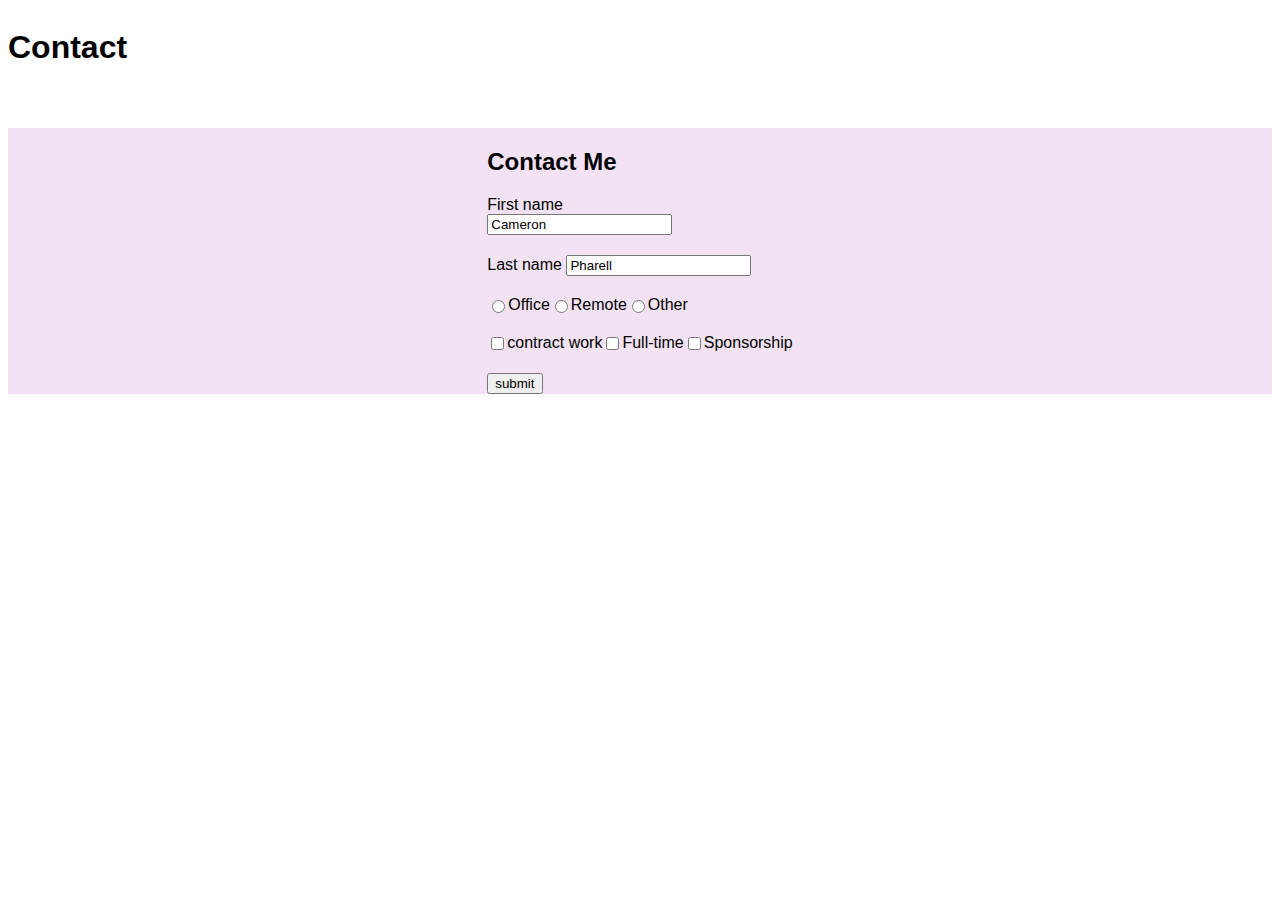
<file: pages/contact.html>
<!DOCTYPE html>
<html lang="en">
<head>
    <link rel="stylesheet" href="../style.css">
    <meta charset="UTF-8">
    <meta name="viewport" content="width=device-width, initial-scale=1.0">
    <title>Contact</title>
</head>
<body>
    <h1>Contact</h1>
    <section>
        <form>
            <h2>Contact Me</h2>
            <div class="input-section">
                <div class="input-group">
                    <label for="first-name">First name</label>
                    <input type="text" id="first-name" name="first-name" value="Cameron"></input>
                </div>
                </div class= "input-group">
                    <label for="last-name">Last name</label>
                    <input type="text" id="last-name" name="last-name" value="Pharell"></input>
                </div>
             </div>

            <div class="input-section">
                <input type="radio" id="office" name="office" value="office">
                <label for="office">Office</label>
                <input type="radio" id="remote" name="remote" value="remote">
                <label for="remote">Remote</label>
                <input type="radio" id="other" name="other" value="other">
                <label for="other">Other</label>
            </div>

            <div class="input-section">
                <input type="checkbox" id="contract" name="contract" value="contract">
                <label for="contract">contract work</label>
                <input type="checkbox" id="full-time" name="full-time" value="full-time">
                <label for="full-time">Full-time </label>
                <input type="checkbox" id="sponsorship" name="sponsorship" value="sponsorship">
                <label for="sponsorship">Sponsorship</label>
            </div>

            <input type="button" id="submit" name="submit" value="submit">
          
        
        </input>
        </form>
    </section>
</body>
</html>
</file>
<file: style.css>
body{
    display: flex;
    flex-direction: column;
    font-family: "Roboto", sans-serif;
    background-color:  #ffffff ;
}
nav{
    width: 100%;
    height: 50px;
    display: flex;
    justify-content: space-between;
}
.nav-bar{
    display: flex;
    justify-content: flex-end;
    list-style-type: none;
    text-transform: uppercase;
    font-size: 12px;
}
li{
    margin: 15px 5px;
}
.logo{
    height: 70%;
    margin: 15px 30px;
}
section{
    width: 100%;
    background-color: #f2e2f3;
    display: flex;
    align-items: center;
    justify-content: center;
    flex-wrap: wrap;
    margin: 40px 0 0 0 ;
}
.about-me{
  width: 300px;  
  margin: 5px;
  display: flex;
  justify-content: ;
}
.info{
    max-width: 300px;
    margin: 30px;
}

#main{
    box-shadow: 2px 2px 5px grey;
}
.hero{
    width: 100%;
    
    display: flex;
    justify-content: space-between;
    flex-wrap: wrap;

}
.hero-info{
    margin: 30px;
    justify-content: center;
    max-width: 300px;
}
.hero-image{
    height: 300px;
    width: 300px;
    margin: 30px;
}
@media only screen and (max-width: 600px) {
    .hero-info {
        width: 700px;
    } 
}
.styled-break{
    width: 30px;
    height: 5px;
    background-color: rgb(238, 175, 251);
    border-radius: 2.5px;
    margin: 30px 0 30px 0;
}
.avatar{
    width: 100px;
    border-radius: 50px;
}
#name{
    
    font-size: 45px;
}
.test{
    width: 30px;
    height: 30px;
    background-color: rgb(238, 175, 251);
    margin: 5px;
}
.button{
    border: 0;
    padding: 0 20px;
    font-size: 20px;
    background-color: rgba(126, 23, 175, 0.54);
    width: 80px;
    border-radius: 20px;
    color: aliceblue;
    text-transform: uppercase;
    font-size: 12px;
    text-align: center;  
}
.button:hover{
    background-color: rgb(255, 0, 0, 1);

}
.button:active{
    box-shadow: inset -2px -2px 3px rgba(255, 255, 255, 0.6)
}
.form{
    margin:  0 0 40px 0;
}
.input-section{
    margin: 20px 0;
    display: flex;
}
.input-group{
    display: flex;
    flex-direction: column;
    margin: 0 5px 0 0;
}
.fa{
    margin: 10px;
}
footer{
    font-family: Arial, Helvetica, sans-serif;
    display:flex;
    justify-content: center;
}
@media only screen and (min-width: 500px) {
    footer{
        background-color:rgba(126, 23, 175, 0.54);
    }
}
    
a{
    text-decoration: none;
    color: black;
}
a:visited{
    color: black;
}
a:hover{
    color: orangered;
}
a:active{
    color: purple;
}
</file>
